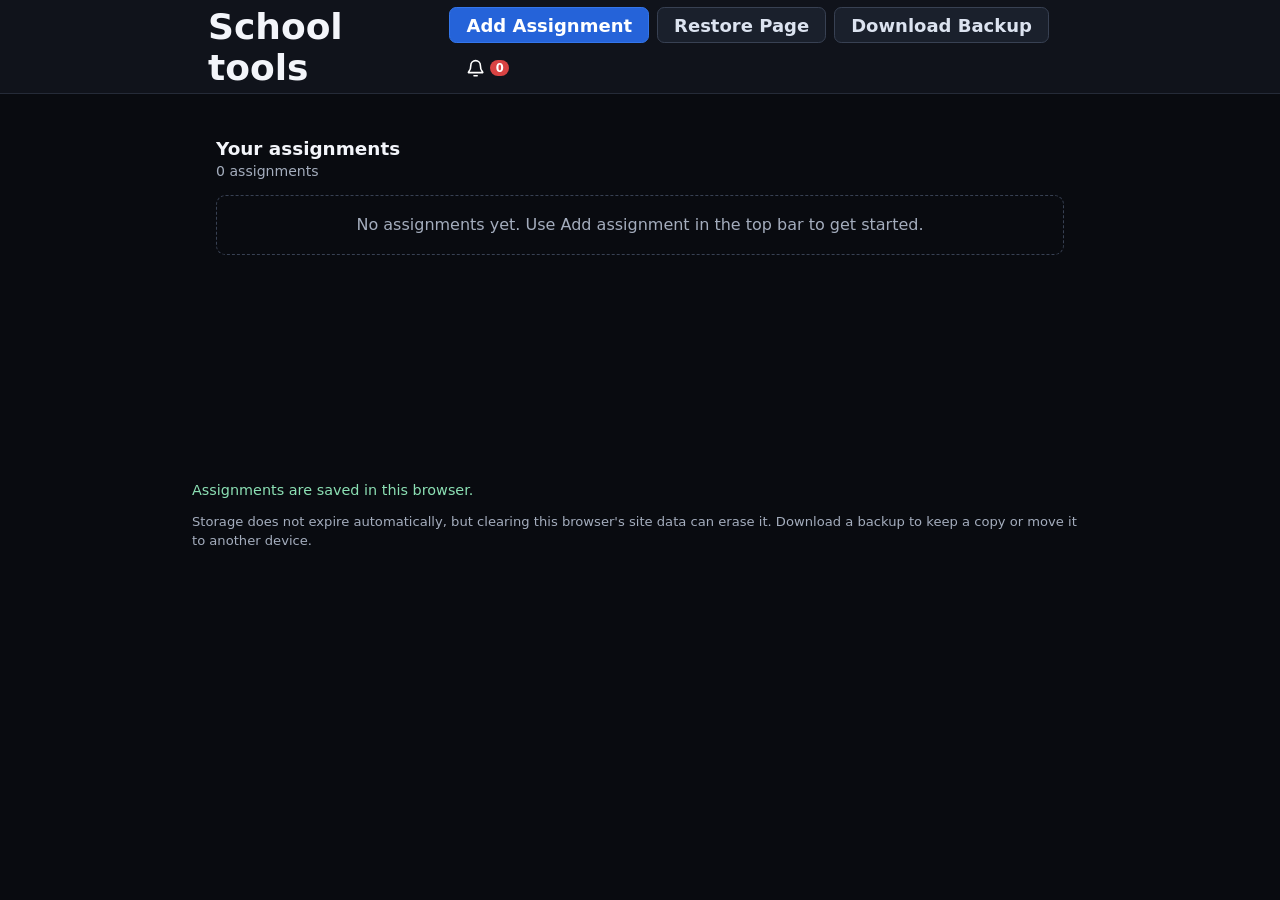
<file: index.html>
<!doctype html>
<html lang="en">
  <head>
    <meta charset="utf-8">
    <meta name="viewport" content="width=device-width, initial-scale=1">
    <title>Assignment Tracker</title>
    <link rel="stylesheet" href="style.css">
    <script src="script.js" defer></script>
  </head>
  <body>
    <main class="app">
      <header class="topbar">
        <div class="topbar-main">
          <h1>School tools</h1>
          <div class="topbar-actions">
            <button id="toggle-form" type="button" aria-expanded="false" aria-controls="assignment-form-panel">
              Add Assignment
            </button>
            <button id="import-button" class="button-secondary" type="button">
              Restore Page
            </button>
            <input id="import-file" type="file" accept="application/json,.json" hidden>
            <button id="export-button" class="button-secondary" type="button">
              Download Backup
            </button>
            <button id="updates-toggle" class="updates-toggle" type="button"
              aria-expanded="false" aria-controls="updates-panel" aria-label="Open updates">
              <svg aria-hidden="true" viewBox="0 0 24 24" focusable="false">
                <path d="M18 8a6 6 0 0 0-12 0c0 7-3 7-3 9h18c0-2-3-2-3-9M10 21h4"></path>
              </svg>
              <span id="notification-count" class="notification-count">0</span>
            </button>
          </div>
        </div>
        <nav id="class-tabs" class="class-tabs" role="tablist" aria-label="Classes"></nav>
        <section id="updates-panel" class="updates-panel" aria-labelledby="updates-heading" hidden>
          <div class="updates-heading">
            <h2 id="updates-heading">Updates</h2>
            <span class="muted">Upcoming and overdue assignments</span>
          </div>
          <ul id="reminder-list" class="reminder-list"></ul>
          <p id="reminder-empty" class="reminder-empty">No assignments due within five days.</p>
        </section>
      </header>

      <section id="assignment-form-panel" class="panel form-panel" aria-labelledby="form-heading" hidden>
        <h2 id="form-heading">Add an assignment</h2>
        <form id="assignment-form">
          <input id="assignment-id" type="hidden">

          <label for="title">Assignment</label>
          <input id="title" name="title" maxlength="160" required
            placeholder="For example: Read chapter 4">

          <div class="form-row">
            <div>
              <label for="course">Class or course <span>(optional)</span></label>
              <input id="course" name="course" maxlength="100" placeholder="History">
            </div>
            <div>
              <label for="due-date">Due date <span>(optional)</span></label>
              <input id="due-date" name="dueDate" type="date">
            </div>
          </div>

          <label for="points">Points <span>(optional)</span></label>
          <input id="points" name="points" type="number" min="0" step="any"
            placeholder="For example: 10">

          <label for="notes">Notes <span>(optional)</span></label>
          <textarea id="notes" name="notes" rows="3" maxlength="4000"
            placeholder="Add instructions, links, or other details"></textarea>

          <label for="links">Links <span>(optional, one URL per line)</span></label>
          <textarea id="links" name="links" rows="2" maxlength="4000"
            placeholder="https://example.com/resource"></textarea>

          <label for="tag">Status</label>
          <select id="tag" name="tag">
            <option value="UN">UN — Unstarted</option>
            <option value="TI">TI — Turned in</option>
            <option value="LA">LA — Late</option>
          </select>

          <fieldset class="category-tags">
            <legend>Tags <span>(select any that apply)</span></legend>
            <label><input name="categoryTags" type="checkbox" value="PR"> PR — Project</label>
            <label><input name="categoryTags" type="checkbox" value="TE"> TE — Test</label>
            <label><input name="categoryTags" type="checkbox" value="Ma"> Ma — Major assignment</label>
          </fieldset>

          <div class="form-actions">
            <button id="save-button" type="submit">Add assignment</button>
            <button id="cancel-edit" class="button-secondary" type="button" hidden>
              Cancel edit
            </button>
          </div>
        </form>
      </section>

      <section class="panel assignments-panel" aria-labelledby="assignments-heading">
        <div class="section-heading">
          <div>
            <h2 id="assignments-heading">Your assignments</h2>
            <p id="assignment-count" class="muted">0 assignments</p>
          </div>
        </div>

        <div class="assignment-layout">
          <div class="assignment-browser">
            <p id="empty-state" class="empty-state">No assignments yet. Use Add assignment in the top bar to get started.</p>
            <div id="class-panel" role="tabpanel" tabindex="0">
              <ul id="assignment-list" class="assignment-list"></ul>
            </div>
          </div>
        </div>
      </section>

      <p id="status" class="status" role="status" aria-live="polite">
        Assignments are saved in this browser.
      </p>
      <p class="storage-note">
        Storage does not expire automatically, but clearing this browser's site data
        can erase it. Download a backup to keep a copy or move it to another device.
      </p>
    </main>
  </body>
</html>
</file>
<file: style.css>
:root {
  color-scheme: dark;
  font-family: system-ui, sans-serif;
  color: #f3f5fa;
  background: #090b10;
  font-synthesis: none;
  text-rendering: optimizeLegibility;
}

* {
  box-sizing: border-box;
}

body {
  min-width: 20rem;
  min-height: 100vh;
  margin: 0;
  padding: 0 1rem 3rem;
  background: #090b10;
}

button,
input,
textarea,
select {
  font: inherit;
  font-size: 2vh;
}

.app {
  width: min(100%, 56rem);
  margin: 0 auto;
}

.topbar {
  position: sticky;
  z-index: 1;
  top: 0;
  width: 100vw;
  display: grid;
  margin: 0 0 1.25rem calc((100% - 100vw) / 2);
  padding: 0.35rem 0 0;
  border-bottom: 1px solid #252b38;
  background: #10131b;
}

.topbar-main {
  width: min(100%, 56rem);
  display: flex;
  align-items: center;
  justify-content: space-between;
  gap: 1rem;
  margin: 0 auto;
  padding: 0 1rem 0.35rem;
}

.topbar-actions {
  display: flex;
  flex-wrap: wrap;
  align-items: center;
  gap: 0.5rem;
}

.topbar button {
  min-height: 2.2rem;
  padding: 0rem 1rem;
}

.updates-toggle {
  position: relative;
  display: inline-flex;
  align-items: center;
  justify-content: center;
  gap: 0.3rem;
  min-width: 2.6rem;
  border-color: transparent;
  background: transparent;
}

.updates-toggle:hover {
  background: #252d3b;
}

.updates-toggle svg {
  width: 1.2rem;
  height: 1.2rem;
  fill: none;
  stroke: currentColor;
  stroke-linecap: round;
  stroke-linejoin: round;
  stroke-width: 2;
}

.notification-count {
  min-width: 1.15rem;
  padding: 0.05rem 0.25rem;
  border-radius: 999px;
  background: #d94343;
  color: #fff;
  font-size: 0.72rem;
  font-weight: 750;
  line-height: 1.3;
  text-align: center;
}

.updates-panel {
  position: absolute;
  top: calc(100% + 0.4rem);
  right: max(1rem, calc((100vw - 56rem) / 2));
  width: min(24rem, calc(100vw - 2rem));
  max-height: min(70vh, 32rem);
  overflow: auto;
  padding: 1rem;
  border: 1px solid #384153;
  border-radius: 0.7rem;
  background: #11151e;
  box-shadow: 0 0.6rem 1.8rem #0008;
}

.updates-panel[hidden] {
  display: none;
}

.updates-heading {
  display: grid;
  gap: 0.2rem;
  margin-bottom: 0.6rem;
}

.updates-heading h2 {
  margin: 0;
}

h1,
h2,
h3,
h4,
p {
  margin: 0;
  padding: 0;
}

h1 {
  margin-bottom: 0;
  font-size: 4vh;
}

h2 {
  margin-bottom: 1rem;
  font-size: 1.15rem;
}

h3 {
  display: inline;
}

.intro,
.muted,
.storage-note {
  color: #a4adbd;
}

.intro {
  margin-bottom: 1rem;
}

.panel {
  margin-bottom: 1rem;
  padding: clamp(1rem, 4vw, 1.5rem);
}

.assignments-panel {
  min-height: 22rem;
}

form {
  display: grid;
  gap: 0.55rem;
}

label {
  margin-top: 0.35rem;
  font-size: 0.9rem;
  font-weight: 650;
}

label span {
  color: #9aa4b6;
  font-weight: 400;
}

input,
textarea,
select {
  width: 100%;
  min-height: 2.75rem;
  padding: 0.65rem 0.75rem;
  border: 1px solid #384153;
  border-radius: 0.45rem;
  background: #0b0e14;
  color: inherit;
}

textarea {
  min-height: 6rem;
  resize: vertical;
}

input:focus,
textarea:focus,
select:focus,
button:focus-visible,
a:focus-visible {
  outline: 3px solid #4f8dff80;
  outline-offset: 2px;
  border-color: #4f8dff;
}

.form-row {
  display: grid;
  grid-template-columns: repeat(2, minmax(0, 1fr));
  gap: 1rem;
}

.form-row > div {
  display: grid;
  gap: 0.55rem;
}

.category-tags {
  display: grid;
  grid-template-columns: repeat(auto-fit, minmax(11rem, 1fr));
  gap: 0.4rem 1rem;
  margin: 0;
  padding: 0.75rem;
  border: 1px solid #384153;
  border-radius: 0.45rem;
}

.category-tags legend {
  padding: 0 0.3rem;
  font-size: 0.9rem;
  font-weight: 650;
}

.category-tags label {
  display: flex;
  align-items: center;
  gap: 0.45rem;
  margin: 0;
  font-weight: 400;
}

.category-tags input {
  width: auto;
  min-height: auto;
  margin: 0;
}

.form-actions,
.backup-actions,
.assignment-actions {
  display: flex;
  flex-wrap: wrap;
  align-items: center;
  gap: 0.55rem;
}

button {
  min-height: 2.55rem;
  padding: 0.55rem 0.9rem;
  border: 1px solid #3476eb;
  border-radius: 0.45rem;
  background: #2563d9;
  color: #fff;
  cursor: pointer;
  font-weight: 650;
}

button:hover {
  background: #3476eb;
}

button:disabled {
  cursor: not-allowed;
  opacity: 0.55;
}

.button-secondary {
  border-color: #384153;
  background: #1a202c;
  color: #dce3f0;
}

.button-secondary:hover {
  background: #252d3b;
}

.form-actions {
  margin-top: 0.55rem;
}

.section-heading {
  display: flex;
  align-items: flex-start;
  justify-content: space-between;
  gap: 1rem;
  margin-bottom: 1rem;
}

.section-heading h2 {
  margin-bottom: 0.25rem;
}

.muted {
  margin-bottom: 0;
  font-size: 0.88rem;
}

.assignment-layout {
  display: block;
}

.assignment-browser {
  min-width: 0;
}

.reminder-list {
  margin: 0;
  padding: 0;
  list-style: none;
}

.reminder-item {
  padding: 0.7rem 0;
  border-bottom: 1px solid #252b38;
}

.reminder-item.is-urgent {
  color: #ffaaaa;
  border-bottom-color: #a34a4a;
}

.reminder-item.is-urgent .reminder-meta {
  color: #ffaaaa;
}

.reminder-title {
  display: block;
  overflow-wrap: anywhere;
}

.reminder-meta {
  margin: 0.25rem 0 0.45rem;
  color: #a4adbd;
  font-size: 0.82rem;
}

.reminder-empty {
  margin: 0;
  color: #a4adbd;
  font-size: 0.88rem;
}

.category-tag-list {
  display: flex;
  flex-wrap: wrap;
  align-items: center;
  gap: 0.35rem;
}

.category-tag {
  display: inline-block;
  padding: 0.18rem 0.48rem;
  border: 1px solid #46536b;
  border-radius: 999px;
  color: #cbd6e9;
  font-size: 0.75rem;
  font-weight: 650;
}

.class-tabs {
  display: flex;
  width: 100%;
  gap: 0.25rem;
  margin: 0;
  padding: 0 0.5rem;
  overflow-x: auto;
  border-bottom: 1px solid #384153;
}

.class-tabs[hidden] {
  display: none;
}

.class-tab {
  flex: 0 0 auto;
  min-height: 2.6rem;
  padding: 0.55rem 0.8rem;
  border: 0;
  border-bottom: 2px solid transparent;
  border-radius: 0;
  background: transparent;
  color: #a4adbd;
  white-space: nowrap;
}

.class-tab:hover {
  background: #171d29;
  color: #f3f5fa;
}

.class-tab[aria-selected="true"] {
  background: #090B10;
  color: #f3f5fa;
  border-radius: 1vw 1vw 0 0;
}

.assignment-list {
  display: grid;
  margin: 0;
  padding: 0;
  list-style: none;
}

.assignment {
  min-width: 0;
  border-bottom: 1px solid #252b38;
}

.assignment.is-turned-in .assignment-summary-title,
.assignment.is-turned-in .assignment-row dd {
  color: #a4adbd;
}

.assignment-summary {
  display: flex;
  width: 100%;
  align-items: center;
  justify-content: space-between;
  gap: 1rem;
  padding: 0.7rem 0.5rem;
  border: 0;
  border-radius: 0;
  background: transparent;
  color: inherit;
  text-align: left;
}

.assignment-summary:hover,
.assignment-summary[aria-expanded="true"] {
  background: #111a28;
}

.assignment-summary-title {
  min-width: 0;
  overflow-wrap: anywhere;
}

.assignment-summary-meta {
  display: flex;
  flex: 0 1 auto;
  flex-wrap: wrap;
  align-items: center;
  justify-content: flex-end;
  gap: 0.7rem;
  color: #a4adbd;
  font-size: 0.85rem;
}

.assignment-details {
  padding: 0 0.5rem 0.75rem;
}

.assignment-rows {
  min-width: 0;
  margin: 0;
}

.assignment-row {
  display: grid;
  grid-template-columns: minmax(7rem, 0.25fr) minmax(0, 1fr);
  gap: 1rem;
  padding: 0.55rem 0;
  border-bottom: 1px solid #1e2430;
}

.assignment-row:last-child {
  border-bottom: 0;
}

.assignment-row dt {
  color: #a4adbd;
  font-size: 0.9rem;
  font-weight: 650;
}

.assignment-row dd {
  min-width: 0;
  margin: 0;
  overflow-wrap: anywhere;
  white-space: pre-wrap;
}

.assignment-link-list {
  display: grid;
  gap: 0.25rem;
  margin: 0;
  padding-left: 1.15rem;
}

.assignment-link-list a {
  color: #78aaff;
  overflow-wrap: anywhere;
}

.assignment-tag {
  display: inline-block;
  padding: 0.18rem 0.48rem;
  border: 1px solid #46536b;
  border-radius: 999px;
  color: #cbd6e9;
  font-size: 0.72rem;
  font-weight: 750;
  vertical-align: 0.1rem;
}

.tag-ti {
  border-color: #596273;
  background: #252b35;
  color: #c0c6d0;
}

.tag-la {
  border-color: #a34a4a;
  background: #3a1c20;
  color: #ffaaaa;
}

.assignment-actions {
  justify-content: flex-end;
  margin-top: 0.5rem;
}

.text-button {
  min-height: auto;
  padding: 0.35rem;
  border: 0;
  background: transparent;
  color: #78aaff;
}

.text-button:hover {
  background: #18243a;
  color: #a9cbff;
}

.delete-button {
  color: #ff9a9a;
}

.delete-button:hover {
  background: #351c22;
  color: #ffc0c0;
}

.empty-state {
  margin-bottom: 0;
  padding: 1.2rem;
  border: 1px dashed #384153;
  border-radius: 0.6rem;
  color: #a4adbd;
  text-align: center;
}

.status {
  min-height: 1.5rem;
  margin: 0.8rem 0 0.35rem;
  color: #8ce0b4;
  font-size: 0.9rem;
}

.status[data-state="error"] {
  color: #ffaaaa;
}

.storage-note {
  margin-bottom: 0;
  font-size: 0.82rem;
  line-height: 1.5;
}

@media (max-width: 36rem) {
  .topbar-main {
    align-items: flex-start;
    flex-direction: column;
    gap: 0.45rem;
  }

  .topbar-actions {
    width: 100%;
    justify-content: space-between;
  }

  .updates-panel {
    right: 0.5rem;
  }

  .form-row {
    grid-template-columns: 1fr;
    gap: 0.55rem;
  }

  .section-heading {
    flex-direction: column;
  }

  .assignment-row {
    grid-template-columns: minmax(5.5rem, 0.4fr) minmax(0, 1fr);
    gap: 0.6rem;
  }

  .assignment-summary {
    align-items: flex-start;
    flex-direction: column;
    gap: 0.35rem;
  }

  .assignment-summary-meta {
    flex-wrap: wrap;
  }
}
</file>
